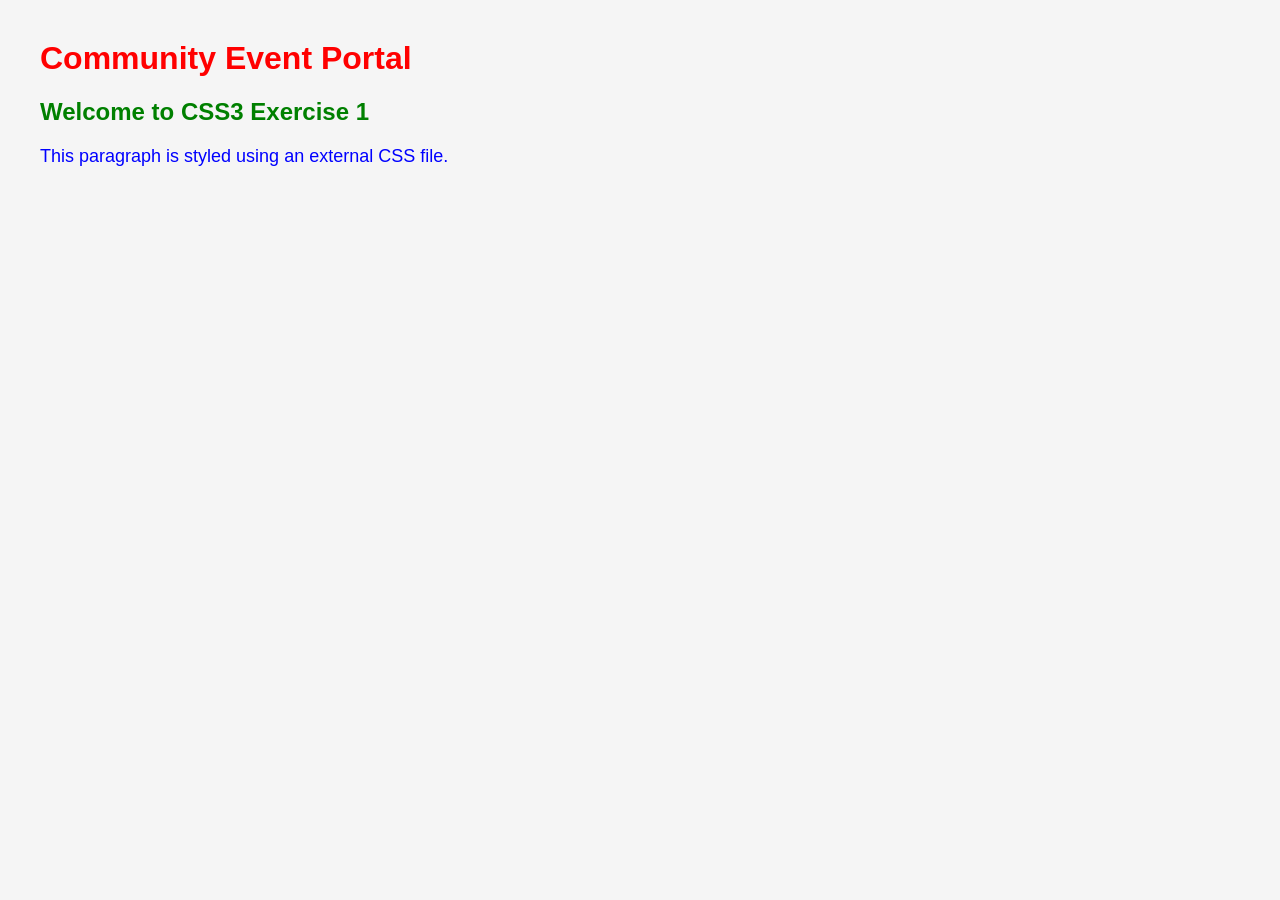
<file: Upskilling/Module 2 - CSS5/Exercise1_CSSInclusion/index.html>
<!DOCTYPE html>
<html lang="en">
<head>
    <meta charset="UTF-8">
    <meta name="viewport" content="width=device-width, initial-scale=1.0">
    <title>Exercise 1 - CSS Inclusion</title>

    <!-- External CSS -->
    <link rel="stylesheet" href="styles.css">

    <!-- Internal CSS -->
    <style>
        h2{
            color:green;
        }
    </style>
</head>
<body>

    <h1 style="color:red;">Community Event Portal</h1>

    <h2>Welcome to CSS3 Exercise 1</h2>

    <p>
        This paragraph is styled using an external CSS file.
    </p>

</body>
</html>
</file>
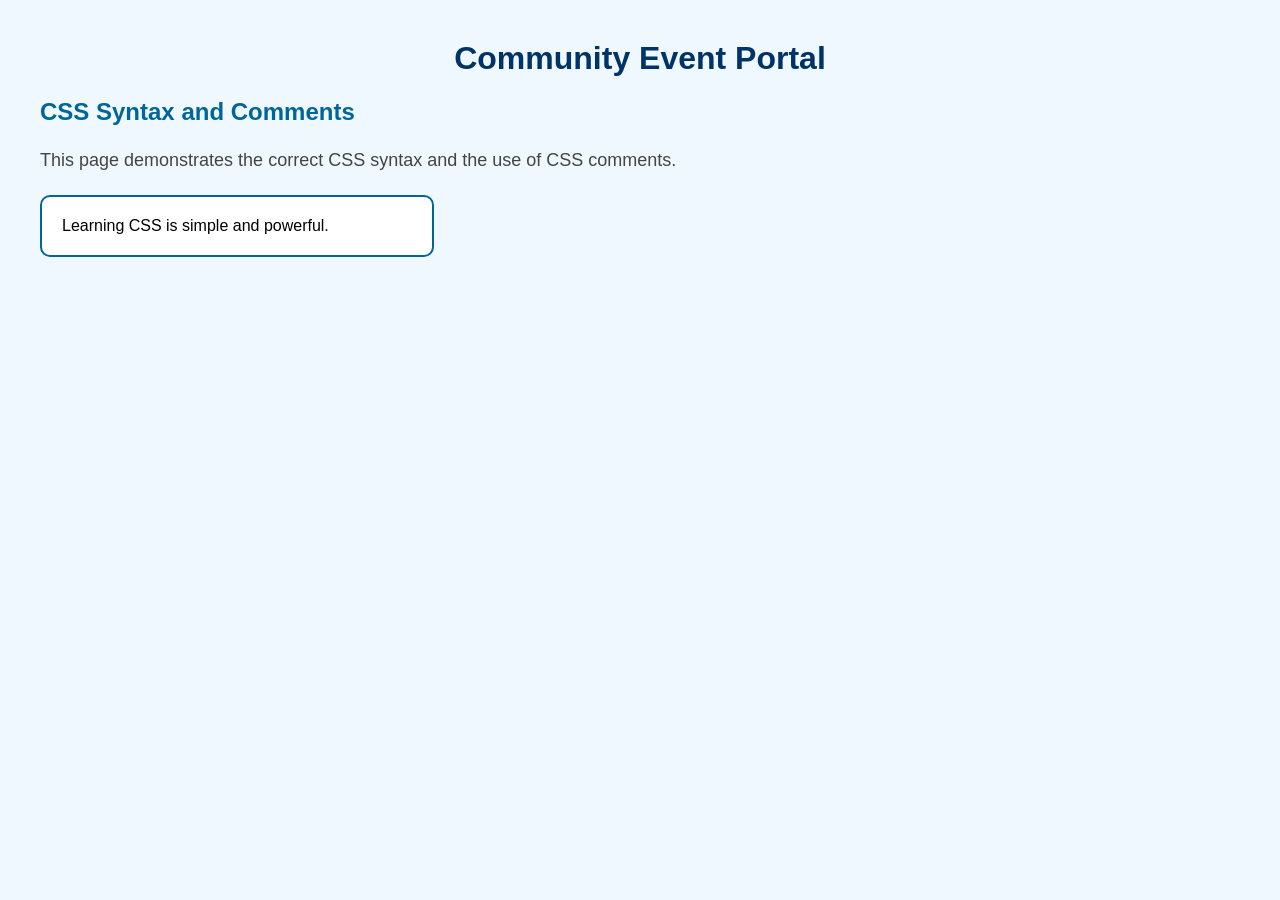
<file: Upskilling/Module 2 - CSS5/Exercise2_CSSSyntaxAndComments/index.html>
<!DOCTYPE html>
<html lang="en">
<head>
    <meta charset="UTF-8">
    <meta name="viewport" content="width=device-width, initial-scale=1.0">
    <title>Exercise 2 - CSS Syntax & Comments</title>

    <link rel="stylesheet" href="styles.css">
</head>
<body>

    <h1>Community Event Portal</h1>

    <h2>CSS Syntax and Comments</h2>

    <p>
        This page demonstrates the correct CSS syntax and the use of CSS comments.
    </p>

    <div class="box">
        Learning CSS is simple and powerful.
    </div>

</body>
</html>
</file>
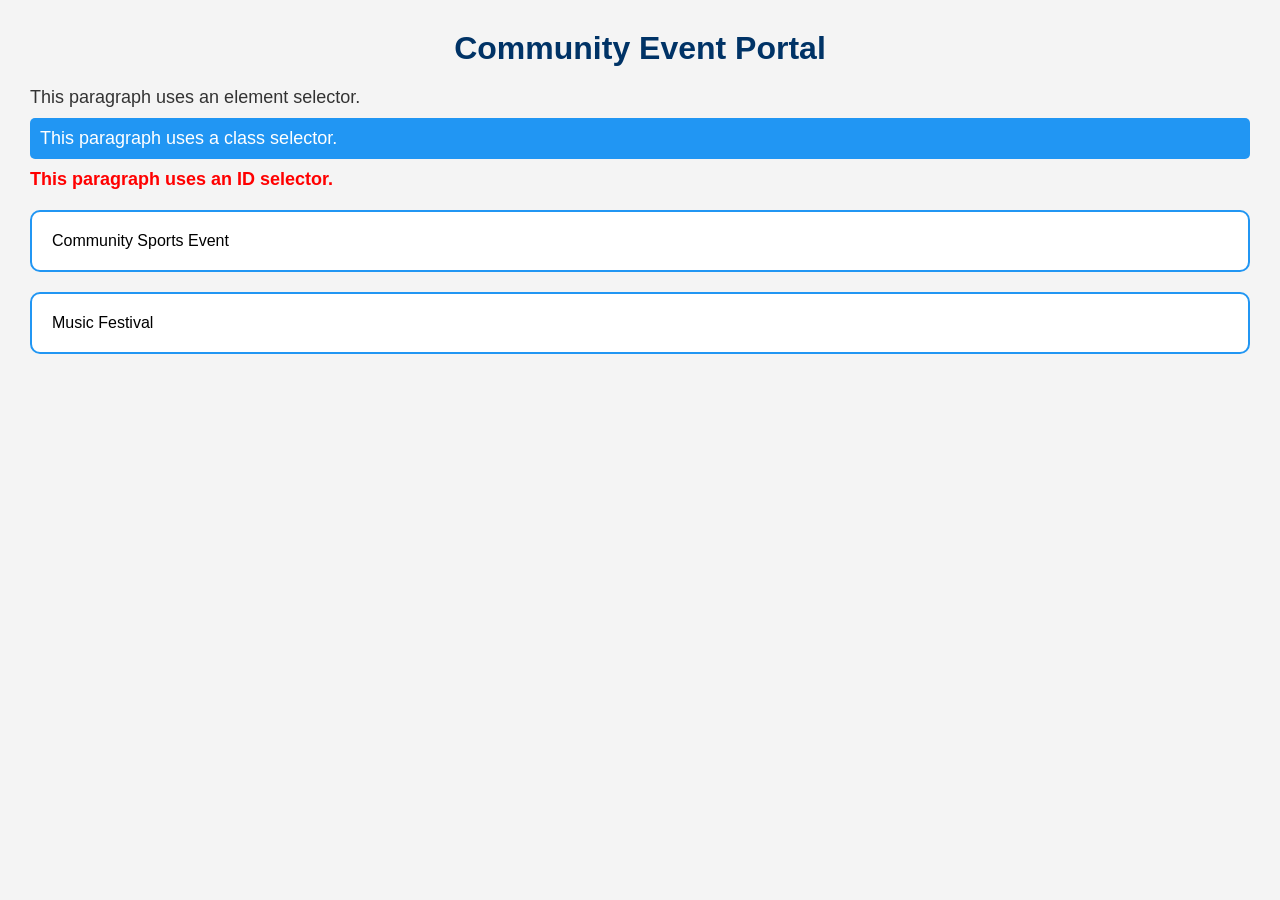
<file: Upskilling/Module 2 - CSS5/Exercise3_SelectorsPlayground/index.html>
<!DOCTYPE html>
<html lang="en">
<head>
    <meta charset="UTF-8">
    <meta name="viewport" content="width=device-width, initial-scale=1.0">
    <title>Exercise 3 - Selectors Playground</title>

    <link rel="stylesheet" href="styles.css">
</head>
<body>

    <h1>Community Event Portal</h1>

    <p>This paragraph uses an element selector.</p>

    <p class="highlight">
        This paragraph uses a class selector.
    </p>

    <p id="special">
        This paragraph uses an ID selector.
    </p>

    <div class="card">
        Community Sports Event
    </div>

    <div class="card">
        Music Festival
    </div>

</body>
</html>
</file>
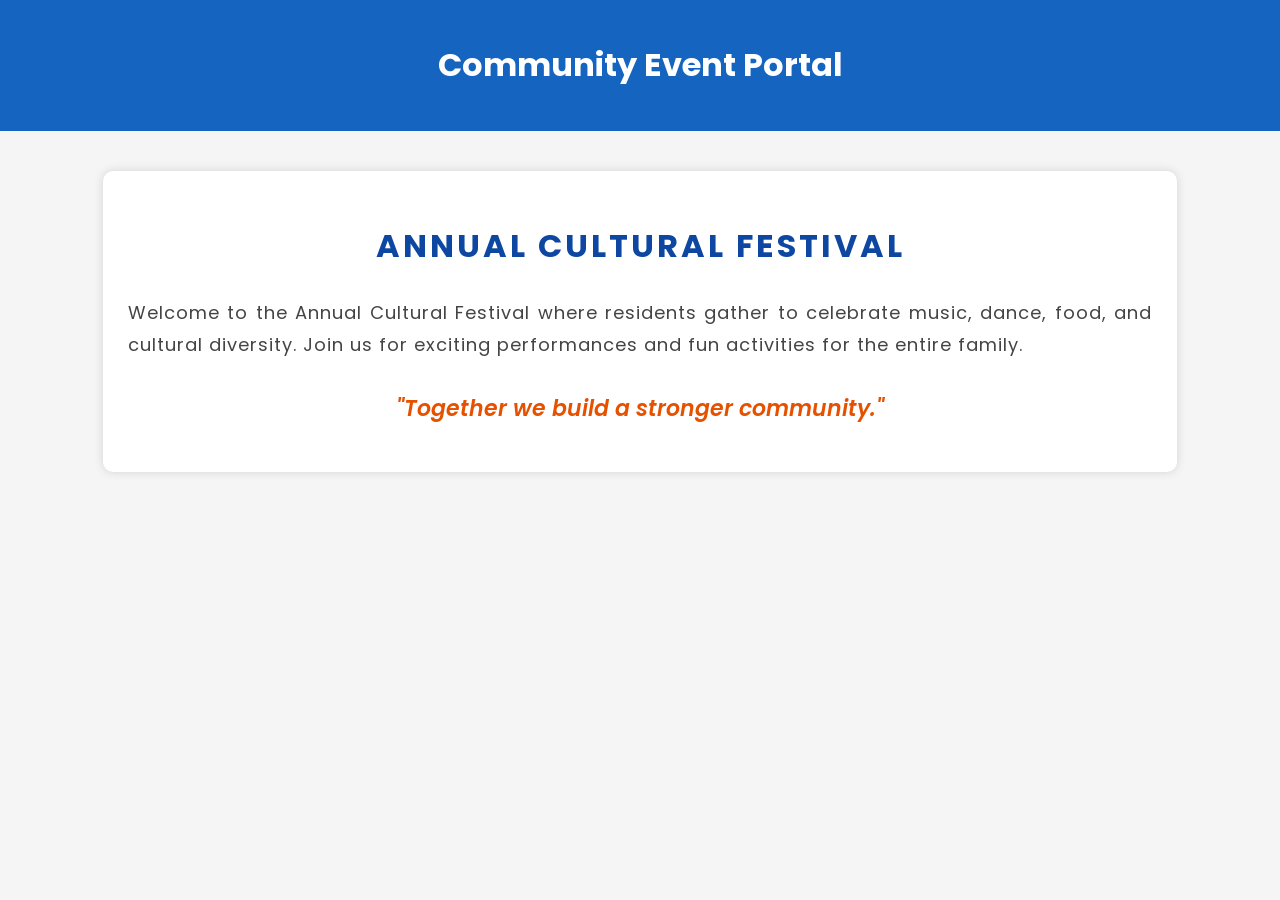
<file: Upskilling/Module 2 - CSS5/Exercise5_Typography/index.html>
<!DOCTYPE html>
<html lang="en">
<head>
    <meta charset="UTF-8">
    <meta name="viewport" content="width=device-width, initial-scale=1.0">

    <title>Exercise 5 - Typography</title>

    <!-- Google Font -->
    <link href="https://fonts.googleapis.com/css2?family=Poppins:wght@300;400;600;700&display=swap" rel="stylesheet">

    <link rel="stylesheet" href="styles.css">
</head>

<body>

    <header>
        <h1>Community Event Portal</h1>
    </header>

    <section class="content">

        <h2>Annual Cultural Festival</h2>

        <p class="description">
            Welcome to the Annual Cultural Festival where residents gather to celebrate music,
            dance, food, and cultural diversity. Join us for exciting performances and fun
            activities for the entire family.
        </p>

        <p class="quote">
            "Together we build a stronger community."
        </p>

    </section>

</body>
</html>
</file>
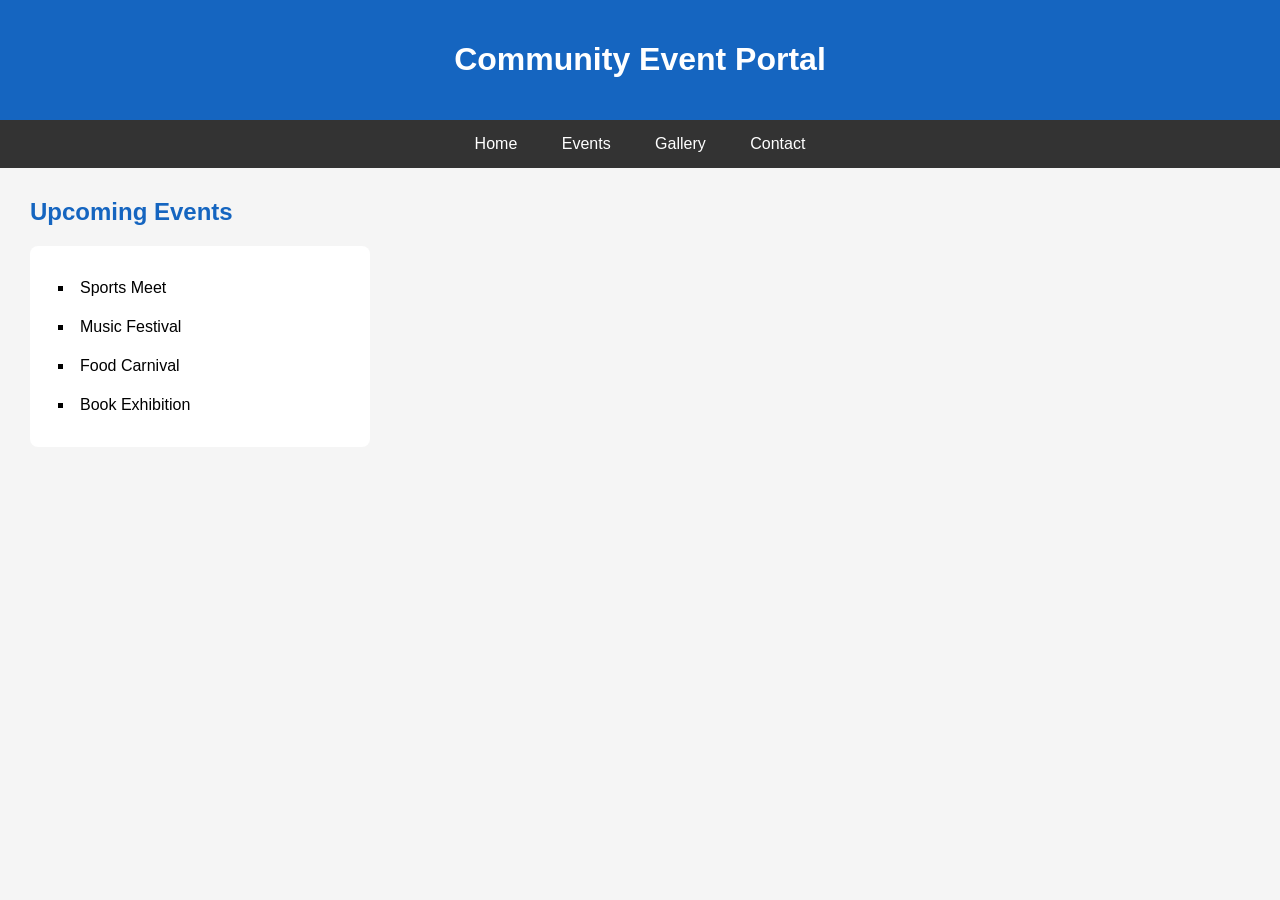
<file: Upskilling/Module 2 - CSS5/Exercise6_LinkAndListStyling/index.html>
<!DOCTYPE html>
<html lang="en">
<head>
    <meta charset="UTF-8">
    <meta name="viewport" content="width=device-width, initial-scale=1.0">
    <title>Exercise 6 - Link and List Styling</title>

    <link rel="stylesheet" href="styles.css">
</head>

<body>

<header>
    <h1>Community Event Portal</h1>
</header>

<nav>
    <ul class="menu">
        <li><a href="#">Home</a></li>
        <li><a href="#">Events</a></li>
        <li><a href="#">Gallery</a></li>
        <li><a href="#">Contact</a></li>
    </ul>
</nav>

<section>

<h2>Upcoming Events</h2>

<ul class="events">
    <li>Sports Meet</li>
    <li>Music Festival</li>
    <li>Food Carnival</li>
    <li>Book Exhibition</li>
</ul>

</section>

</body>
</html>
</file>
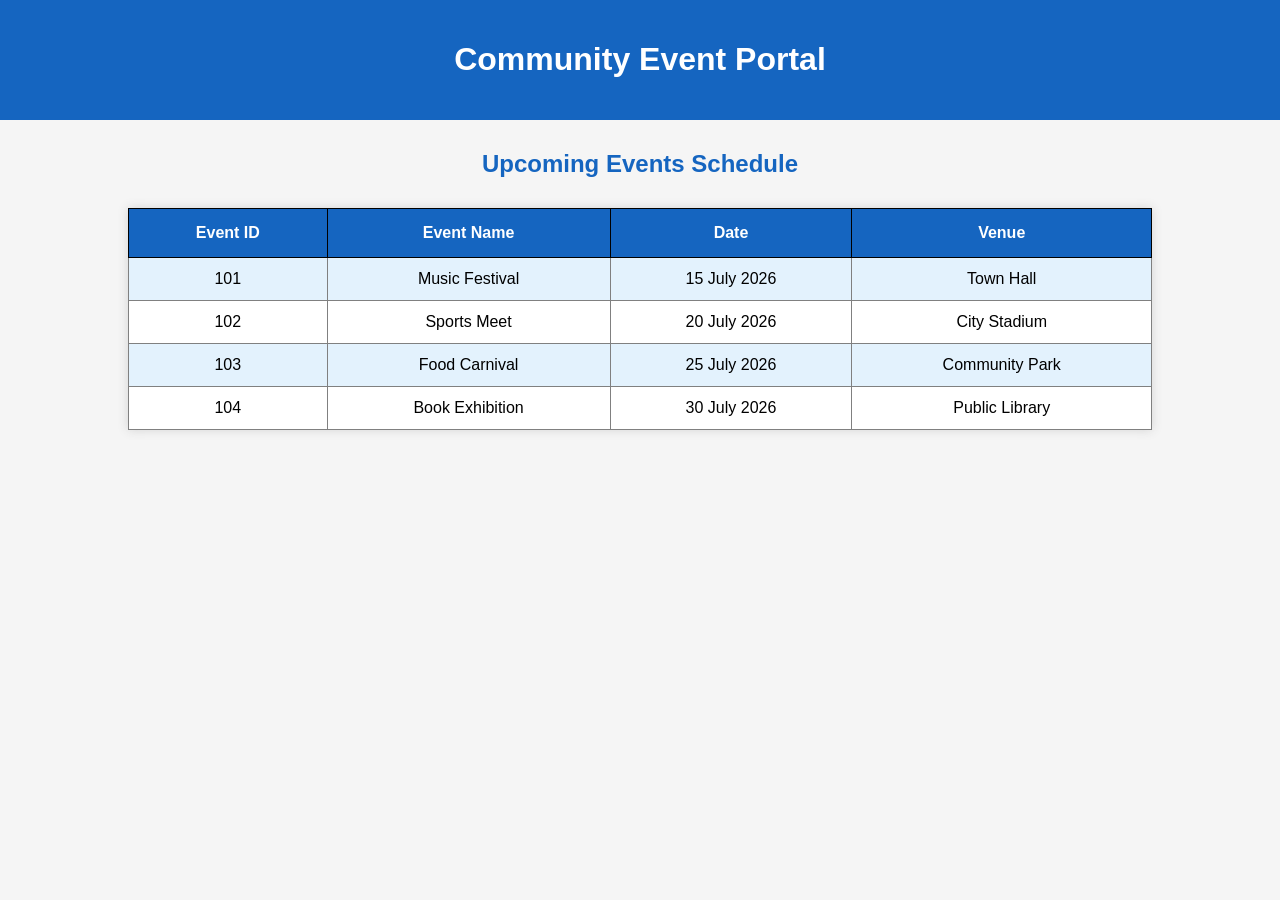
<file: Upskilling/Module 2 - CSS5/Exercise7_TableStyling/index.html>
<!DOCTYPE html>
<html lang="en">
<head>
    <meta charset="UTF-8">
    <meta name="viewport" content="width=device-width, initial-scale=1.0">
    <title>Exercise 7 - Table Styling</title>

    <link rel="stylesheet" href="styles.css">
</head>

<body>

<header>
    <h1>Community Event Portal</h1>
</header>

<h2>Upcoming Events Schedule</h2>

<table>

<tr>
    <th>Event ID</th>
    <th>Event Name</th>
    <th>Date</th>
    <th>Venue</th>
</tr>

<tr>
    <td>101</td>
    <td>Music Festival</td>
    <td>15 July 2026</td>
    <td>Town Hall</td>
</tr>

<tr>
    <td>102</td>
    <td>Sports Meet</td>
    <td>20 July 2026</td>
    <td>City Stadium</td>
</tr>

<tr>
    <td>103</td>
    <td>Food Carnival</td>
    <td>25 July 2026</td>
    <td>Community Park</td>
</tr>

<tr>
    <td>104</td>
    <td>Book Exhibition</td>
    <td>30 July 2026</td>
    <td>Public Library</td>
</tr>

</table>

</body>
</html>
</file>
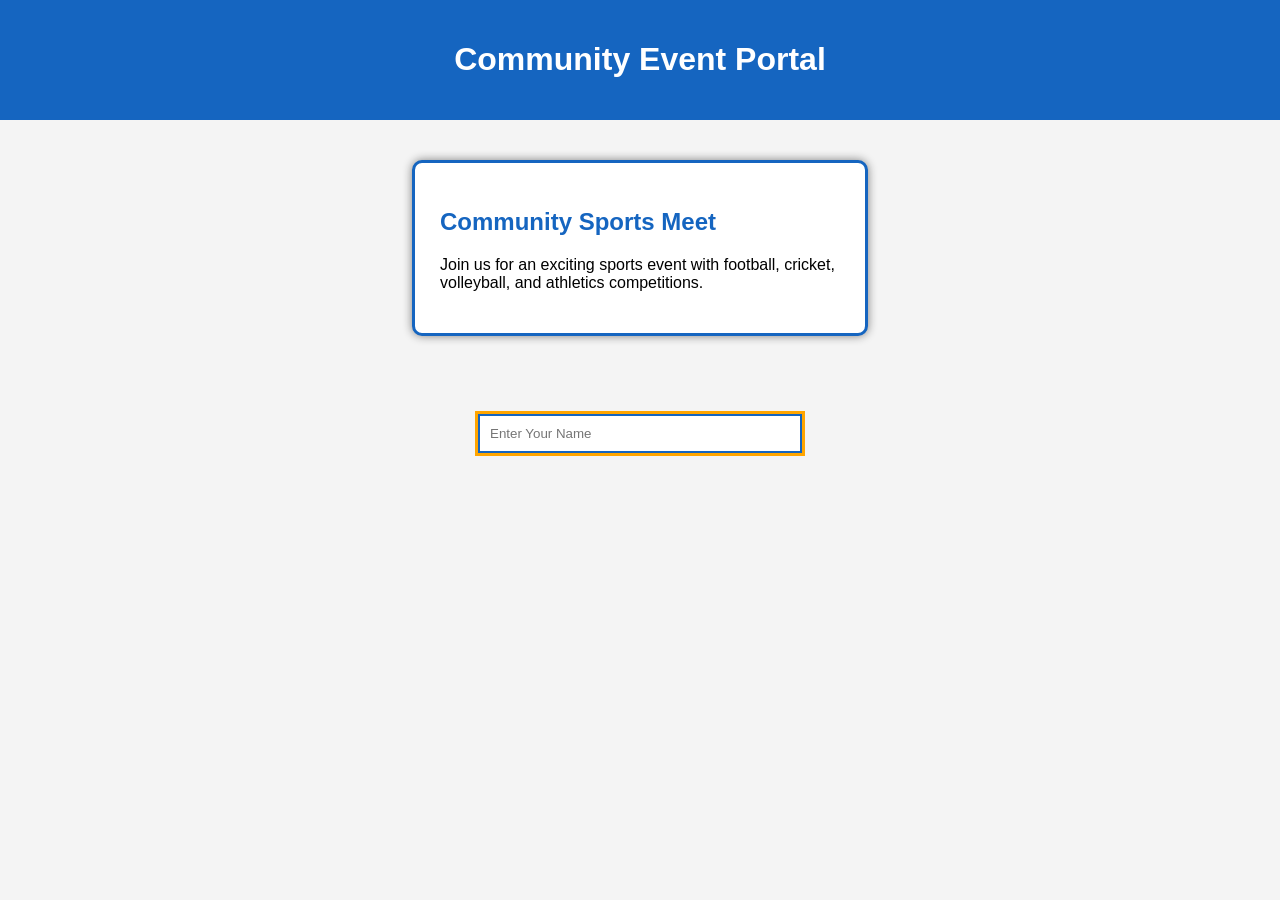
<file: Upskilling/Module 2 - CSS5/Exercise8_BoxModel/index.html>
<!DOCTYPE html>
<html lang="en">
<head>
    <meta charset="UTF-8">
    <meta name="viewport" content="width=device-width, initial-scale=1.0">
    <title>Exercise 8 - Box Model</title>

    <link rel="stylesheet" href="styles.css">
</head>

<body>

<header>
    <h1>Community Event Portal</h1>
</header>

<div class="eventCard">
    <h2>Community Sports Meet</h2>

    <p>
        Join us for an exciting sports event with football,
        cricket, volleyball, and athletics competitions.
    </p>
</div>

<br>

<input type="text"
        placeholder="Enter Your Name"
        class="inputBox">

<br><br>

<div class="hiddenBox">
    This box uses <strong>visibility: hidden</strong>
</div>

<div class="noneBox">
    This box uses <strong>display: none</strong>
</div>

</body>
</html>
</file>
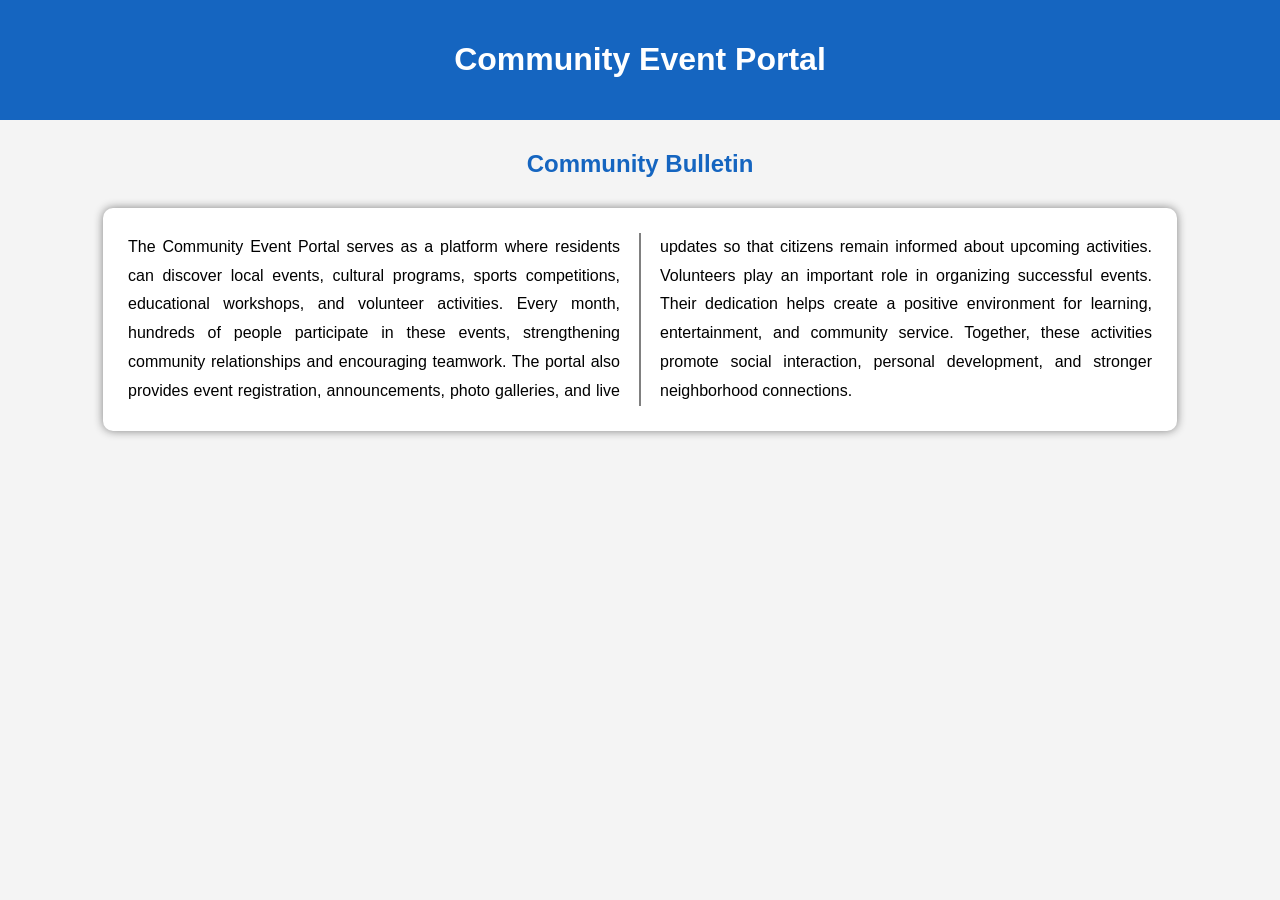
<file: Upskilling/Module 2 - CSS5/Exercise9_MultipleColumns/index.html>
<!DOCTYPE html>
<html lang="en">
<head>
    <meta charset="UTF-8">
    <meta name="viewport" content="width=device-width, initial-scale=1.0">
    <title>Exercise 9 - Multiple Columns</title>

    <link rel="stylesheet" href="styles.css">
</head>

<body>

<header>
    <h1>Community Event Portal</h1>
</header>

<h2>Community Bulletin</h2>

<div class="news">

    The Community Event Portal serves as a platform where residents
    can discover local events, cultural programs, sports competitions,
    educational workshops, and volunteer activities.

    Every month, hundreds of people participate in these events,
    strengthening community relationships and encouraging teamwork.

    The portal also provides event registration, announcements,
    photo galleries, and live updates so that citizens remain informed
    about upcoming activities.

    Volunteers play an important role in organizing successful events.
    Their dedication helps create a positive environment for learning,
    entertainment, and community service.

    Together, these activities promote social interaction, personal
    development, and stronger neighborhood connections.

</div>

</body>
</html>
</file>
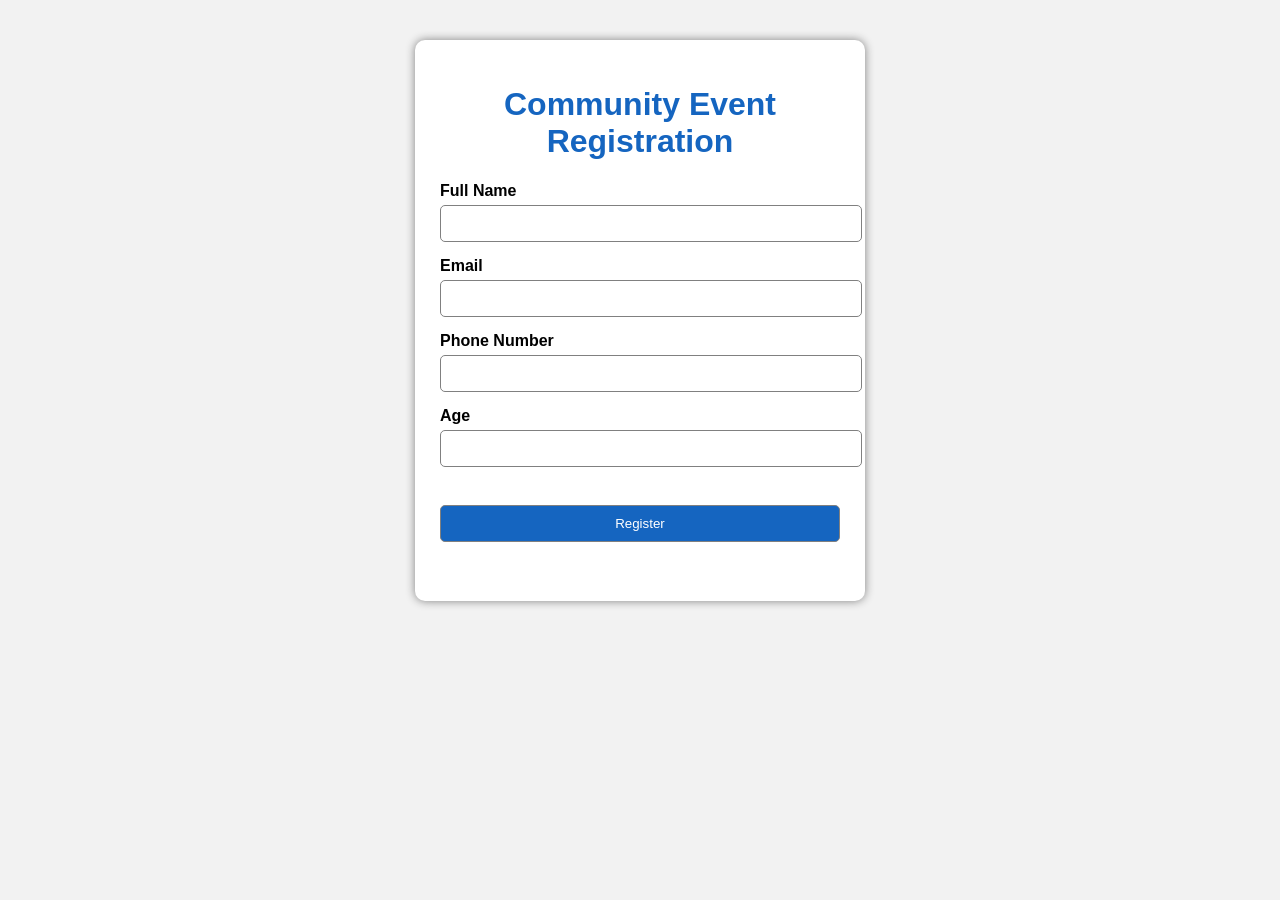
<file: Upskilling/Module 3 - JavaScript/Exercise10_FormValidation/index.html>
<!DOCTYPE html>
<html lang="en">
<head>
    <meta charset="UTF-8">
    <meta name="viewport" content="width=device-width, initial-scale=1.0">
    <title>Exercise 10 - Form Validation</title>

    <link rel="stylesheet" href="styles.css">
</head>

<body>

<div class="container">

<h1>Community Event Registration</h1>

<form onsubmit="return validateForm()">

<label>Full Name</label><br>
<input type="text" id="name"><br>

<label>Email</label><br>
<input type="text" id="email"><br>

<label>Phone Number</label><br>
<input type="text" id="phone"><br>

<label>Age</label><br>
<input type="number" id="age"><br>

<br>

<input type="submit" value="Register">

</form>

<h3 id="message"></h3>

</div>

<script src="script.js"></script>

</body>
</html>
</file>
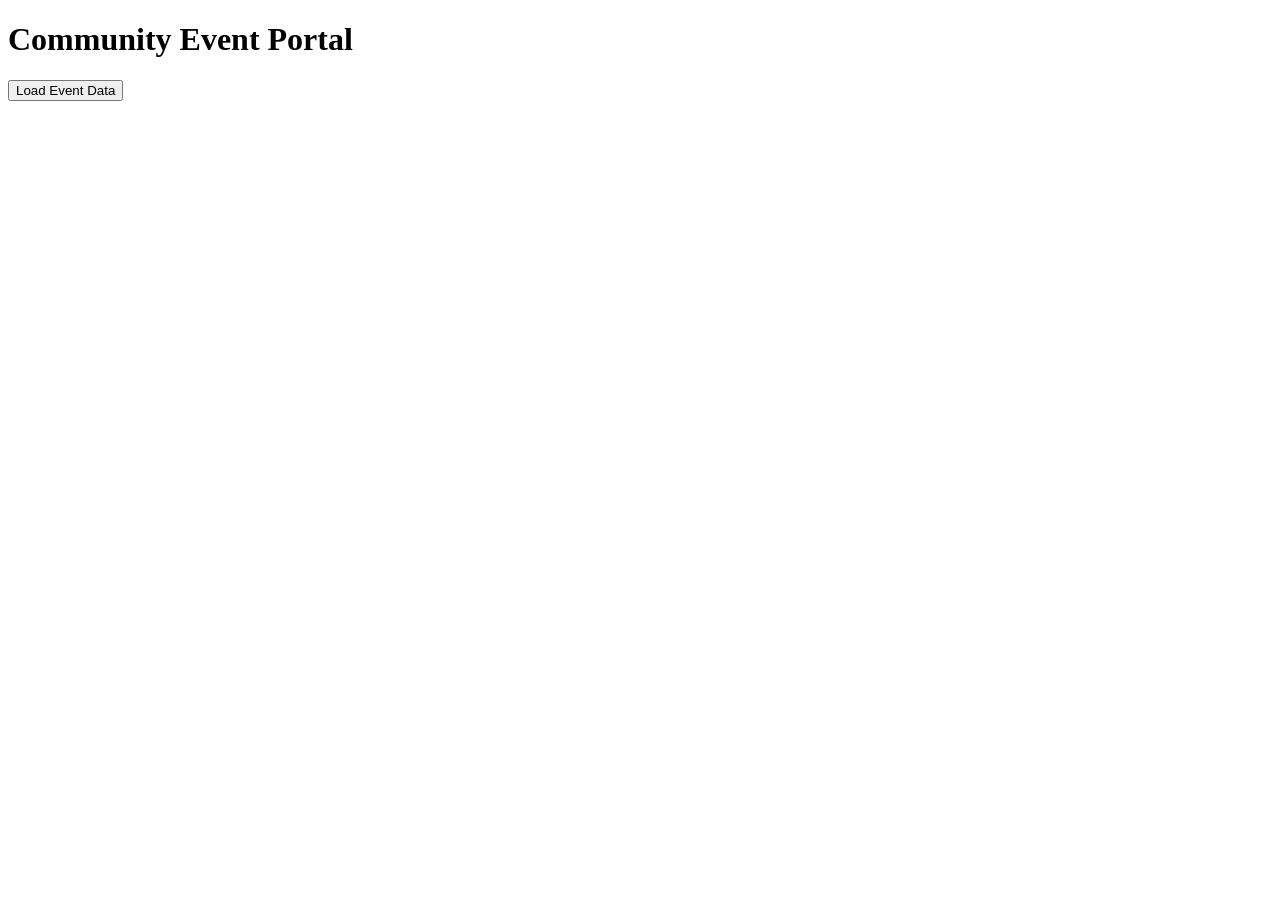
<file: Upskilling/Module 3 - JavaScript/Exercise11_FetchAPI/index.html>
<!DOCTYPE html>
<html lang="en">

<head>
    <meta charset="UTF-8">
    <meta name="viewport" content="width=device-width, initial-scale=1.0">
    <title>Exercise 11 - Fetch API</title>
</head>

<body>

<h1>Community Event Portal</h1>

<button onclick="loadData()">
Load Event Data
</button>

<div id="result"></div>

<script src="script.js"></script>

</body>

</html>
</file>
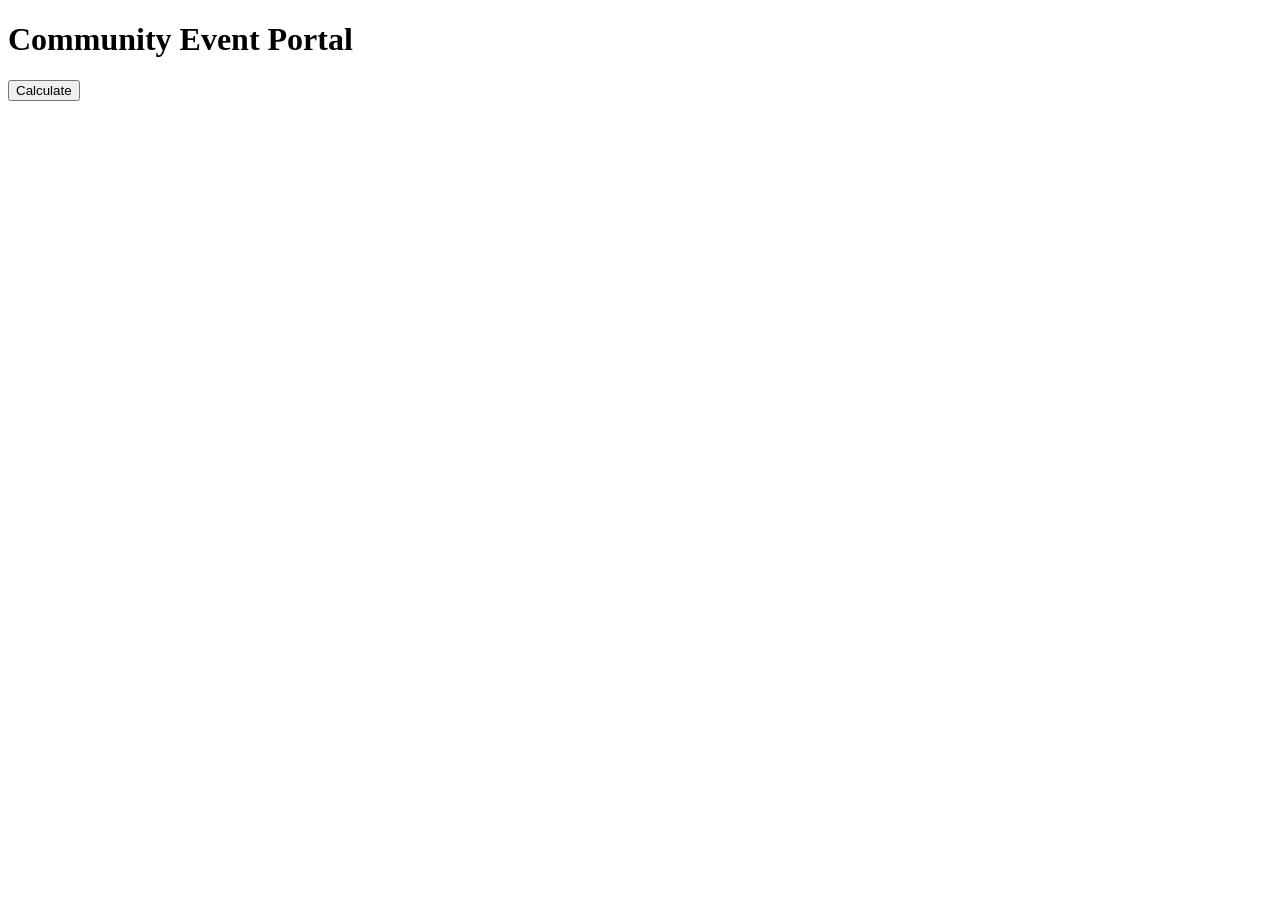
<file: Upskilling/Module 3 - JavaScript/Exercise12_Debugging/index.html>
<!DOCTYPE html>
<html lang="en">

<head>
<meta charset="UTF-8">
<meta name="viewport" content="width=device-width, initial-scale=1.0">

<title>Exercise 12 - Debugging</title>

</head>

<body>

<h1>Community Event Portal</h1>

<button onclick="divideNumbers()">
Calculate
</button>

<h2 id="result"></h2>

<script src="script.js"></script>

</body>

</html>
</file>
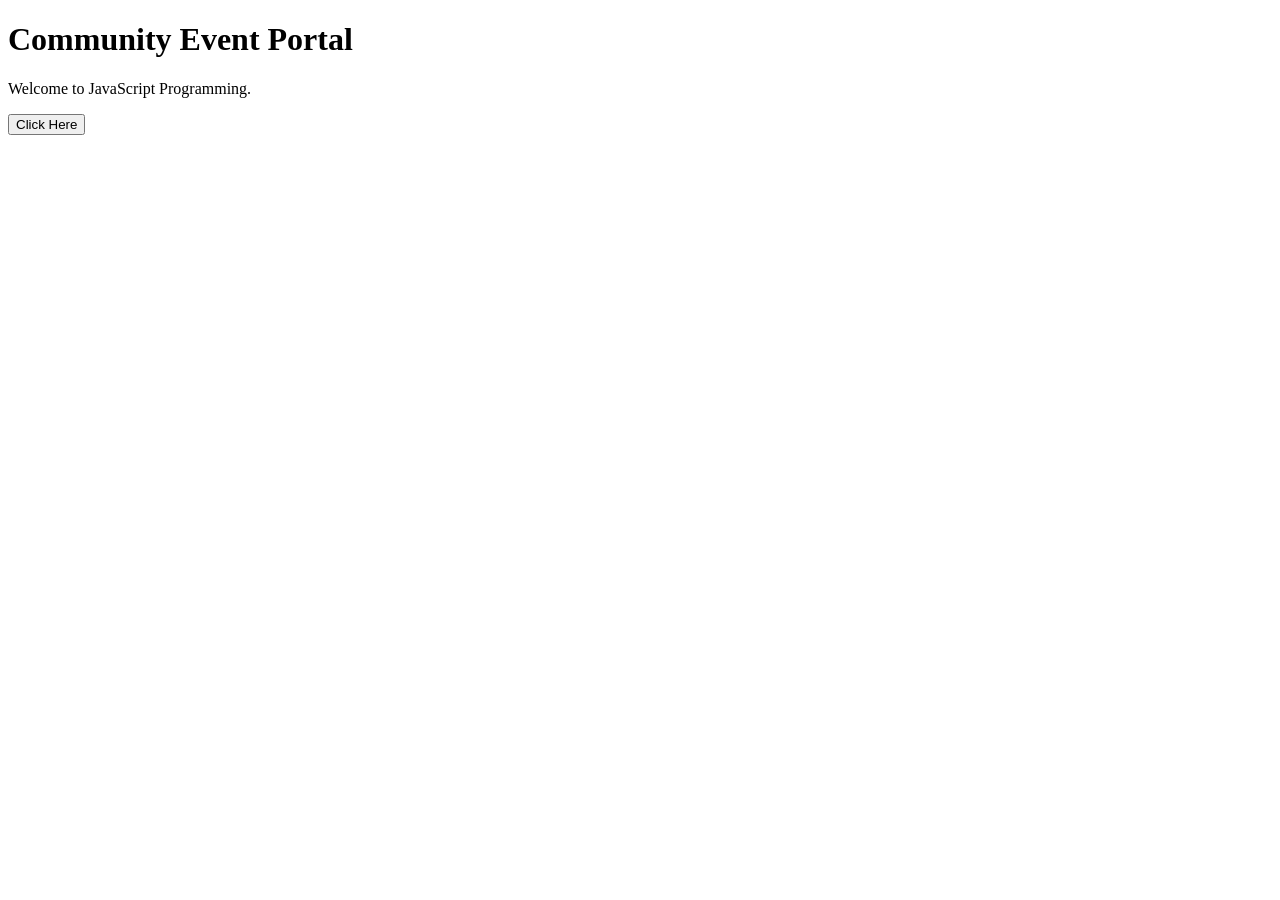
<file: Upskilling/Module 3 - JavaScript/Exercise1_Introduction/index.html>
<!DOCTYPE html>
<html lang="en">

<head>
    <meta charset="UTF-8">
    <meta name="viewport" content="width=device-width, initial-scale=1.0">
    <title>Exercise 1 - Introduction to JavaScript</title>
</head>

<body>

    <h1>Community Event Portal</h1>

    <p>Welcome to JavaScript Programming.</p>

    <button onclick="showMessage()">
        Click Here
    </button>

    <script src="script.js"></script>

</body>

</html>
</file>
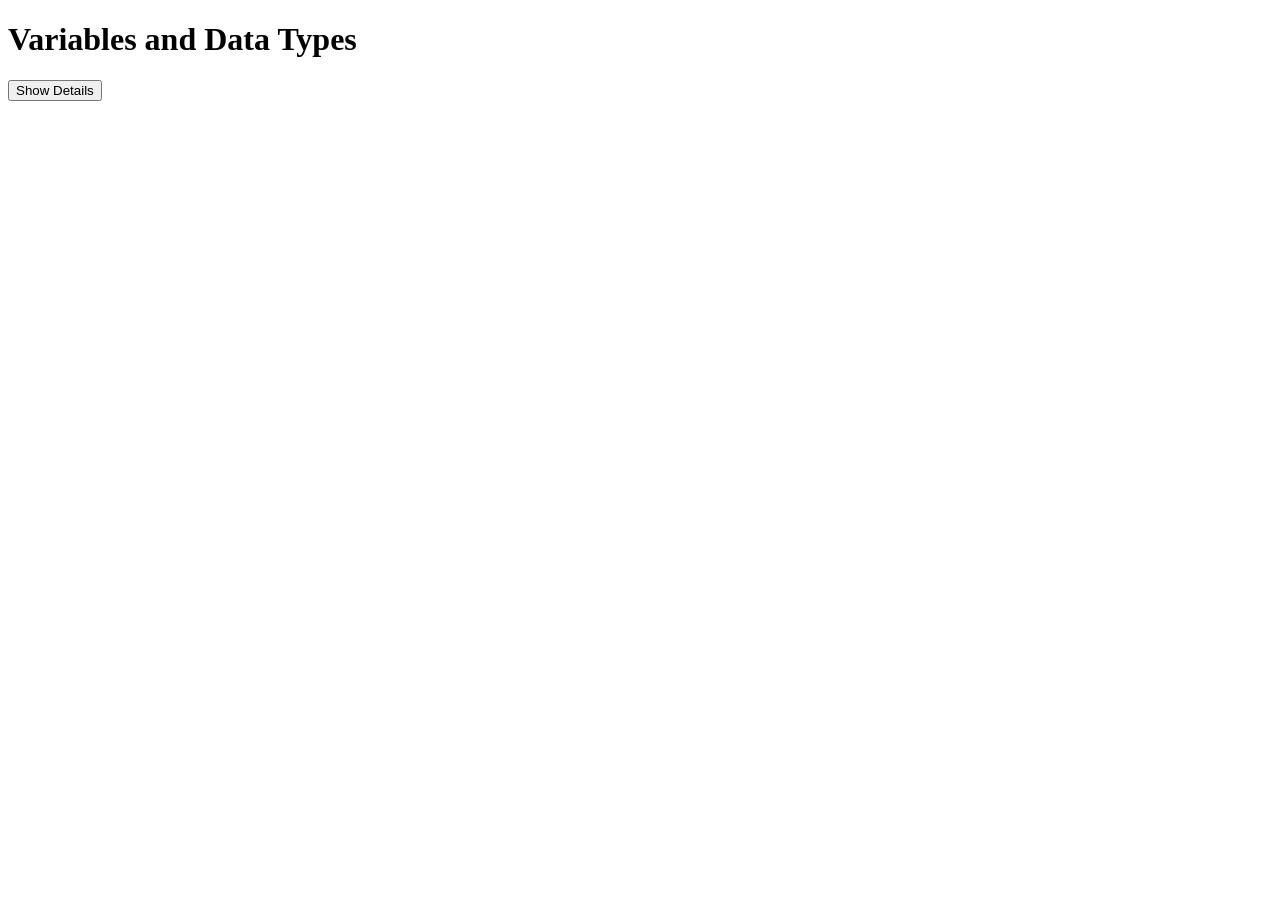
<file: Upskilling/Module 3 - JavaScript/Exercise2_VariablesAndDataTypes/index.html>
<!DOCTYPE html>
<html lang="en">
<head>
    <meta charset="UTF-8">
    <meta name="viewport" content="width=device-width, initial-scale=1.0">
    <title>Exercise 2 - Variables and Data Types</title>
</head>
<body>

<h1>Variables and Data Types</h1>

<button onclick="displayData()">
Show Details
</button>

<h2 id="result"></h2>

<script src="script.js"></script>

</body>
</html>
</file>
<file: Upskilling/Module 2 - CSS5/Exercise1_CSSInclusion/styles.css>
body{
    background-color:#f5f5f5;
    font-family:Arial, sans-serif;
    margin:40px;
}

p{
    color:blue;
    font-size:18px;
}
</file>
<file: Upskilling/Module 2 - CSS5/Exercise2_CSSSyntaxAndComments/styles.css>
body{
    background-color:#f0f8ff;
    font-family:Verdana, sans-serif;
    margin:40px;
}

h1{
    color:#003366;
    text-align:center;
}

h2{
    color:#006699;
}

p{
    font-size:18px;
    color:#444;
    line-height:1.6;
}

.box{
    margin-top:20px;
    padding:20px;
    background:#ffffff;
    border:2px solid #006699;
    border-radius:10px;
    width:350px;
}
</file>
<file: Upskilling/Module 2 - CSS5/Exercise3_SelectorsPlayground/styles.css>
*{
    margin:0;
    padding:0;
    box-sizing:border-box;
}

body{
    font-family:Arial,sans-serif;
    background:#f4f4f4;
    padding:30px;
}

h1{
    color:#003366;
    text-align:center;
    margin-bottom:20px;
}

p{
    font-size:18px;
    margin:10px 0;
    color:#333;
}

.highlight{
    color:white;
    background:#2196F3;
    padding:10px;
    border-radius:5px;
}

#special{
    color:red;
    font-weight:bold;
}

.card{
    background:white;
    border:2px solid #2196F3;
    padding:20px;
    margin-top:20px;
    border-radius:10px;
}

h1,p{
    font-family:Verdana,sans-serif;
}
</file>
<file: Upskilling/Module 2 - CSS5/Exercise5_Typography/styles.css>
body{
    font-family:'Poppins',sans-serif;
    background:#f5f5f5;
    margin:0;
    padding:0;
}



header{
    background:#1565C0;
    color:white;
    text-align:center;
    padding:20px;
}



.content{
    width:80%;
    margin:40px auto;
    background:white;
    padding:25px;
    border-radius:10px;
    box-shadow:0 0 10px lightgray;
}



h2{
    font-size:32px;
    font-weight:700;
    color:#0D47A1;
    text-align:center;
    text-transform:uppercase;
    letter-spacing:3px;
}


.description{
    font-size:18px;
    font-weight:400;
    font-style:normal;
    color:#444;
    text-align:justify;
    line-height:1.8;
    letter-spacing:1px;
}



.quote{
    margin-top:30px;
    text-align:center;
    font-size:22px;
    font-style:italic;
    font-weight:600;
    color:#E65100;
}
</file>
<file: Upskilling/Module 2 - CSS5/Exercise6_LinkAndListStyling/styles.css>
body{
    font-family:Arial, sans-serif;
    margin:0;
    background:#f5f5f5;
}

/* Header */

header{
    background:#1565C0;
    color:white;
    text-align:center;
    padding:20px;
}


.menu{

    list-style:none;

    background:#333;

    padding:15px;

    margin:0;

    text-align:center;
}

.menu li{

    display:inline-block;

    margin:0 20px;
}


.menu a:link{

    color:white;

    text-decoration:none;
}

.menu a:visited{

    color:lightgray;
}

.menu a:hover{

    color:yellow;

    text-decoration:underline;
}

.menu a:active{

    color:red;
}


section{

    margin:30px;
}

.events{

    list-style-type:square;

    list-style-position:inside;

    padding:20px;

    background:white;

    border-radius:8px;

    width:300px;
}

.events li{

    padding:8px;

    margin:5px 0;
}

h2{

    color:#1565C0;
}
</file>
<file: Upskilling/Module 2 - CSS5/Exercise7_TableStyling/styles.css>
body{
    font-family:Arial, sans-serif;
    background:#f5f5f5;
    margin:0;
}

header{
    background:#1565C0;
    color:white;
    text-align:center;
    padding:20px;
}

h2{
    text-align:center;
    color:#1565C0;
    margin-top:30px;
}

table{

    width:80%;

    margin:30px auto;

    border-collapse:collapse;

    background:white;

    box-shadow:0 0 10px lightgray;
}

th{

    background:#1565C0;

    color:white;

    padding:15px;

    border:1px solid black;

    text-align:center;
}

td{

    padding:12px;

    border:1px solid gray;

    text-align:center;
}

tr:nth-child(even){

    background:#E3F2FD;
}

tr:hover{

    background:#BBDEFB;
}
</file>
<file: Upskilling/Module 2 - CSS5/Exercise8_BoxModel/styles.css>
body{

    font-family:Arial, sans-serif;

    background:#f4f4f4;

    margin:0;
}


header{

    background:#1565C0;

    color:white;

    text-align:center;

    padding:20px;
}


.eventCard{

    width:400px;

    background:white;

    margin:40px auto;

    padding:25px;

    border:3px solid #1565C0;

    border-radius:10px;

    box-shadow:0 0 10px gray;
}

.eventCard h2{

    color:#1565C0;
}


.inputBox{

    display:block;

    margin:20px auto;

    padding:10px;

    border:2px solid #1565C0;

    outline:3px solid orange;

    width:300px;
}


.hiddenBox{

    width:300px;

    margin:20px auto;

    padding:15px;

    background:#FFD54F;

    visibility:hidden;
}

.noneBox{

    width:300px;

    margin:20px auto;

    padding:15px;

    background:#EF5350;

    display:none;
}
</file>
<file: Upskilling/Module 2 - CSS5/Exercise9_MultipleColumns/styles.css>
body{

    font-family:Arial, sans-serif;

    background:#f4f4f4;

    margin:0;
}


header{

    background:#1565C0;

    color:white;

    text-align:center;

    padding:20px;
}

h2{

    text-align:center;

    color:#1565C0;

    margin-top:30px;
}


.news{

    width:80%;

    margin:30px auto;

    background:white;

    padding:25px;

    border-radius:10px;

    box-shadow:0 0 10px gray;

    column-count:2;

    column-gap:40px;

    column-rule:2px solid gray;

    text-align:justify;

    line-height:1.8;
}
</file>
<file: Upskilling/Module 3 - JavaScript/Exercise10_FormValidation/styles.css>
body{

    font-family:Arial,sans-serif;

    background:#f2f2f2;
}

.container{

    width:400px;

    margin:40px auto;

    background:white;

    padding:25px;

    border-radius:10px;

    box-shadow:0 0 10px gray;
}

h1{

    text-align:center;

    color:#1565C0;
}

label{

    font-weight:bold;
}

input{

    width:100%;

    padding:10px;

    margin-top:5px;

    margin-bottom:15px;

    border:1px solid gray;

    border-radius:5px;
}

input[type=submit]{

    background:#1565C0;

    color:white;

    cursor:pointer;
}

input[type=submit]:hover{

    background:#0D47A1;
}

#message{

    text-align:center;

    color:red;
}
</file>
